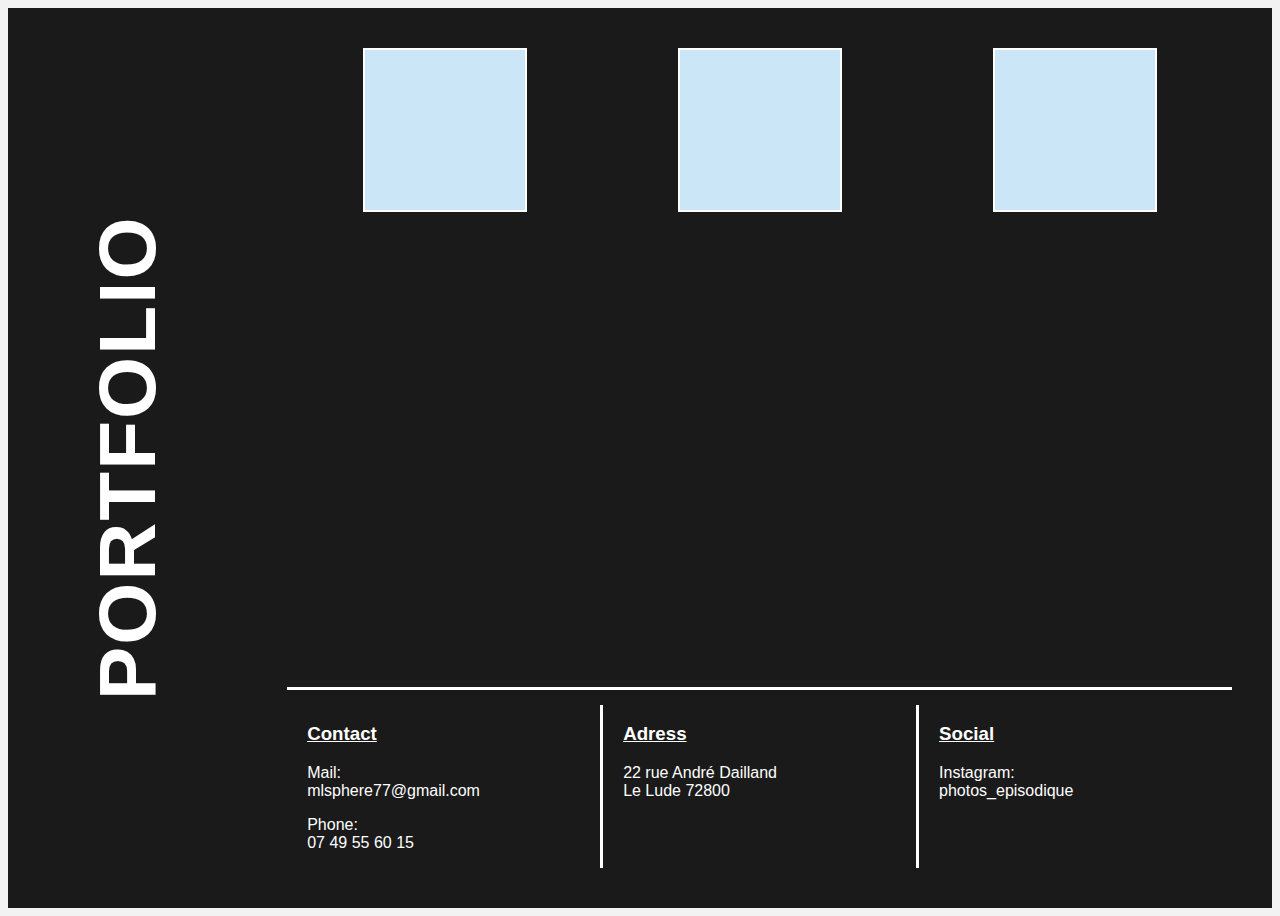
<file: index.html>
<!DOCTYPE html>
<html lang="fr">
<head>
    <meta charset="UTF-8">
    <title>Portfolio</title>
    <link rel="stylesheet" href="portfolio.css">
</head>
<body>
    <div class="main-container">
        <div class="sidebar">
            <h1>PORTFOLIO</h1>
        </div>

        <div class="content">
            <div class="gallery">
                <div class="image-box"></div>
                <div class="image-box"></div>
                <div class="image-box"></div>
            </div>

            <div class="info-section">
                <div class="info-box">
                    <h3><strong><u>Contact</u></strong></h3>
                    <p>Mail:<br>mlsphere77@gmail.com</p>
                    <p>Phone:<br>07 49 55 60 15</p>
                </div>

                <div class="info-box">
                    <h3><strong><u>Adress</u></strong></h3>
                    <p>22 rue André Dailland<br>Le Lude 72800</p>
                </div>

                <div class="info-box">
                    <h3><strong><u>Social</u></strong></h3>
                    <p>Instagram:<br>photos_episodique</p>
                </div>
            </div>
        </div>
    </div>
</body>
</html>
</file>
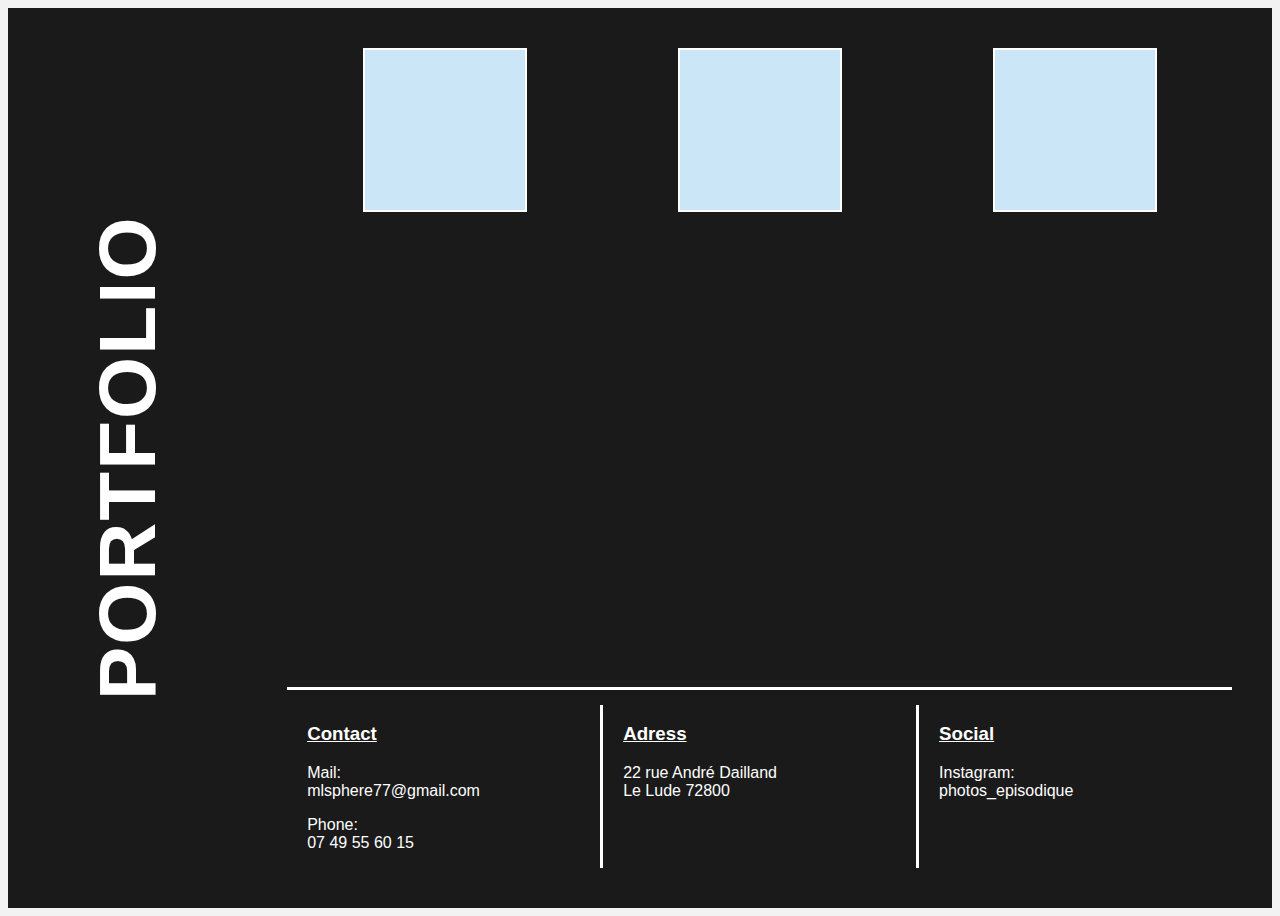
<file: portfolio.html>
<!DOCTYPE html>
<html lang="fr">
<head>
    <meta charset="UTF-8">
    <title>Portfolio</title>
    <link rel="stylesheet" href="portfolio.css">
</head>
<body>
    <div class="main-container">
        <div class="sidebar">
            <h1>PORTFOLIO</h1>
        </div>

        <div class="content">
            <div class="gallery">
                <div class="image-box"></div>
                <div class="image-box"></div>
                <div class="image-box"></div>
            </div>

            <div class="info-section">
                <div class="info-box">
                    <h3><strong><u>Contact</u></strong></h3>
                    <p>Mail:<br>mlsphere77@gmail.com</p>
                    <p>Phone:<br>07 49 55 60 15</p>
                </div>

                <div class="info-box">
                    <h3><strong><u>Adress</u></strong></h3>
                    <p>22 rue André Dailland<br>Le Lude 72800</p>
                </div>

                <div class="info-box">
                    <h3><strong><u>Social</u></strong></h3>
                    <p>Instagram:<br>photos_episodique</p>
                </div>
            </div>
        </div>
    </div>
</body>
</html>
</file>
<file: portfolio.css>
{
    margin: 0;
    padding: 0;
    box-sizing: border-box;
}

body {
    font-family: Arial, sans-serif;
    background-color: #f2f2f2;
}

.main-container {
    display: flex;
    background-color: #1a1a1a;
    color: white;
    min-height: 100vh;
    width: 100%;
}

/* ----------- Sidebar Vertical "PORTFOLIO" ----------- */
.sidebar {
    background-color: #1a1a1a;
    padding: 20px;
    display: flex;
    align-items: center;
    justify-content: center;
    writing-mode: vertical-rl;
    transform: rotate(180deg);
    font-size: 2.5em;
    font-weight: bold;
    letter-spacing: 2px;
}

/* ----------- Main Content (Gallery + Infos) ----------- */
.content {
    flex: 1;
    padding: 40px;
    display: flex;
    flex-direction: column;
    justify-content: space-between;
}

/* ----------- Image Gallery ----------- */
.gallery {
    display: flex;
    justify-content: space-around;
    margin-bottom: 40px;
}

.image-box {
    width: 160px;
    height: 160px;
    background-color: #cbe7f7;
    border: 2px solid white;
    background-size: cover;
    background-position: center;
}

/* ----------- Info Section ----------- */
.info-section {
    display: flex;
    justify-content: space-between;
    border-top: 3px solid white;
    padding-top: 15px;
}

.info-box {
    flex: 1;
    padding: 0 20px;
    font-size: 16px;
}

.info-box:not(:last-child) {
    border-right: 3px solid white;
}
</file>
